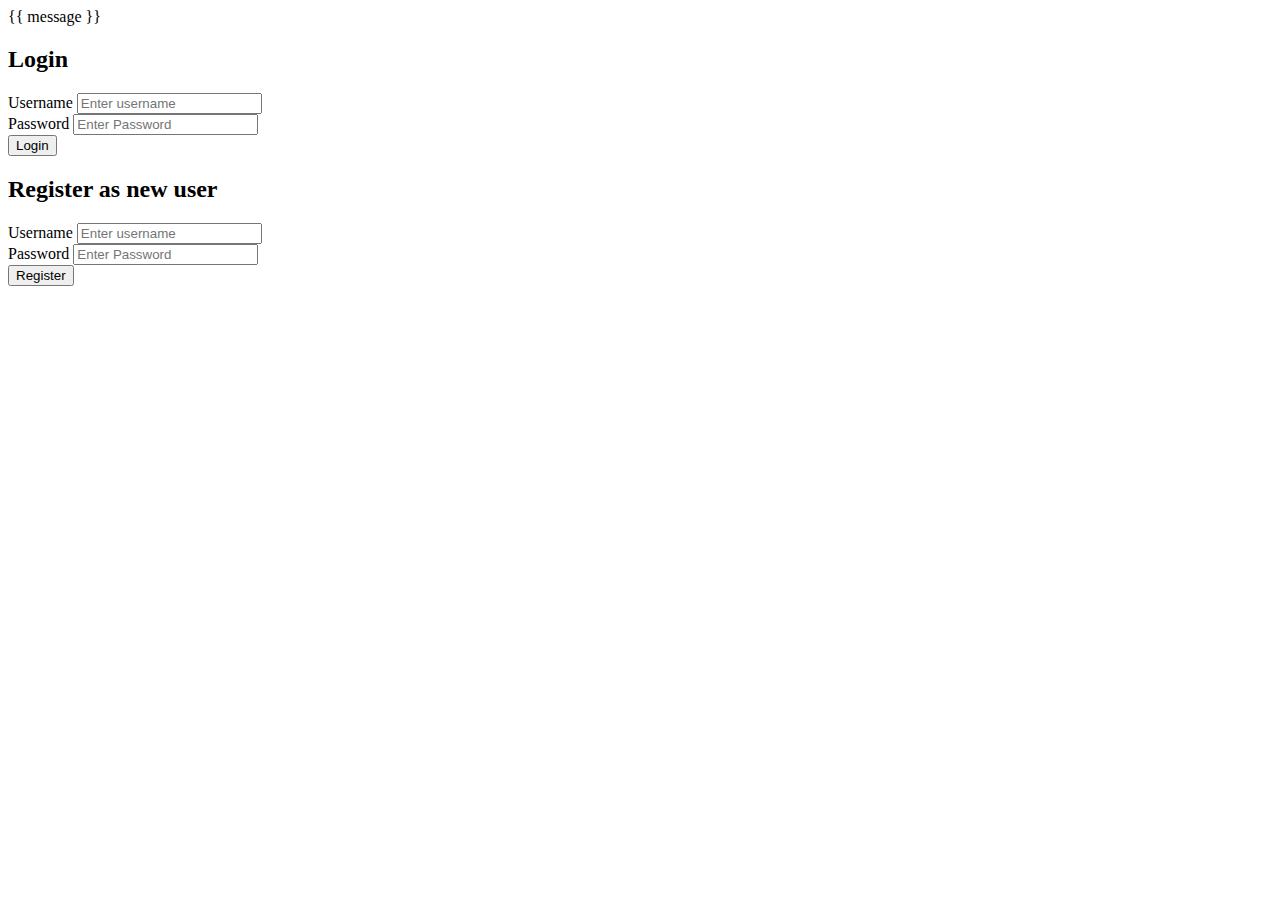
<file: templates/login.html>
<html>
  <head>
    <title>Life Logger Login</title>
  </head>
  <body>
    {{ message }}
    <div id=login>
    <h2>Login</h2>
        <form action="check_auth" method=post>
            <label>Username</label>
            <input type=text placeholder="Enter username" name=name required><br>
            
            <label>Password</label>
            <input type=password placeholder="Enter Password" name=password required><br>
            
            <button type=submit>Login</button>
        </form>
    </div>
    
    <div id=register>
    <h2>Register as new user</h2>
        <form action="user_register" method=post>
            <label>Username</label>
            <input type=text placeholder="Enter username" name=name required><br>
            
            <label>Password</label>
            <input type=password placeholder="Enter Password" name=password required><br>
            
            <button type=submit>Register</button>
        </form>
    </div>
  </body>
</html>
</file>
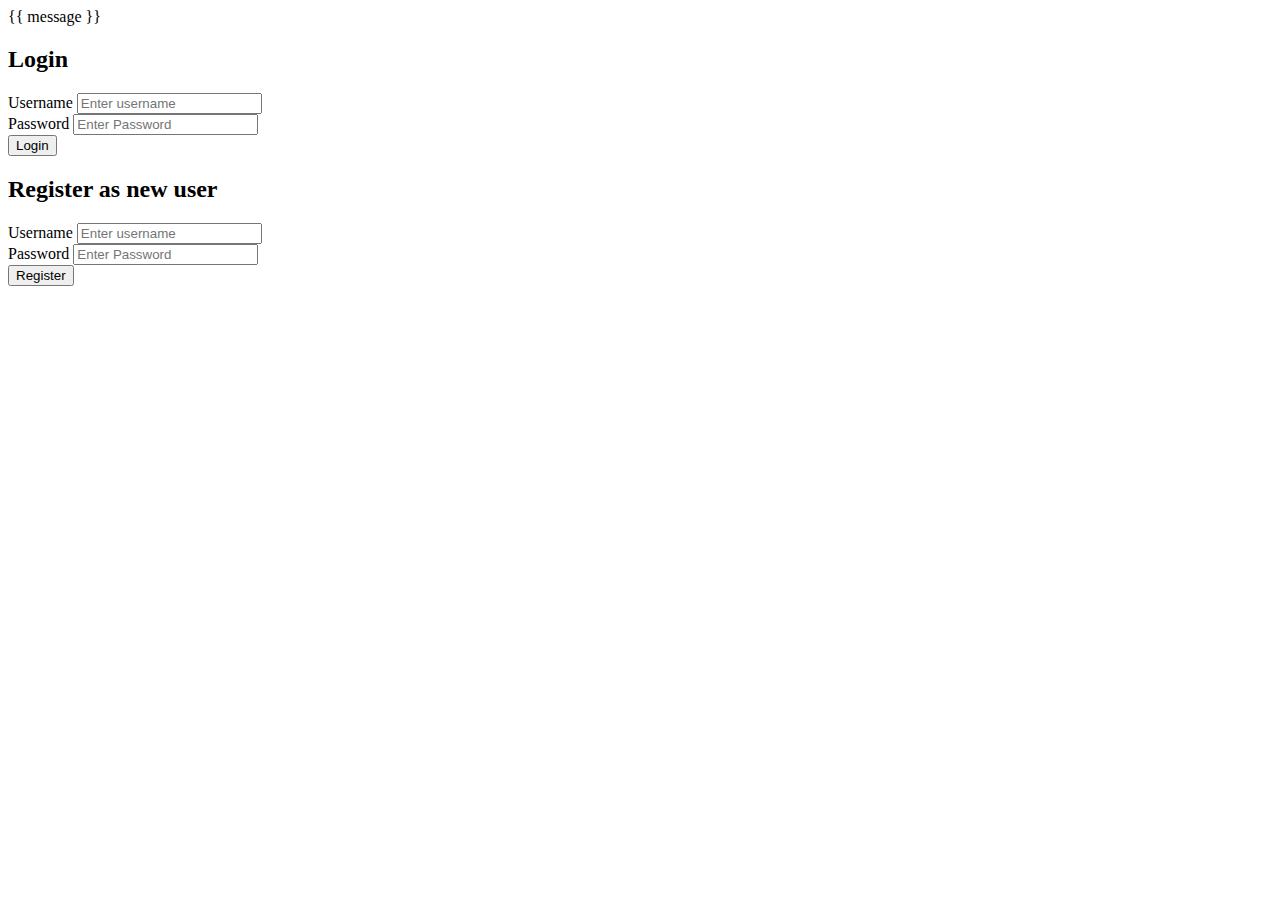
<file: templates/login_manual.html>
<html>
  <head>
    <title>Life Logger Login</title>
  </head>
  <body>
    {{ message }}
    <div id=login>
    <h2>Login</h2>
        <form action="check_auth_manual" method=post>
            <label>Username</label>
            <input type=text placeholder="Enter username" name=name required><br>
            
            <label>Password</label>
            <input type=password placeholder="Enter Password" name=password required><br>
            
            <button type=submit>Login</button>
        </form>
    </div>
    
    <div id=register>
    <h2>Register as new user</h2>
        <form action="user_register_manual" method=post>
            <label>Username</label>
            <input type=text placeholder="Enter username" name=name required><br>
            
            <label>Password</label>
            <input type=password placeholder="Enter Password" name=password required><br>
            
            <button type=submit>Register</button>
        </form>
    </div>
  </body>
</html>
</file>
